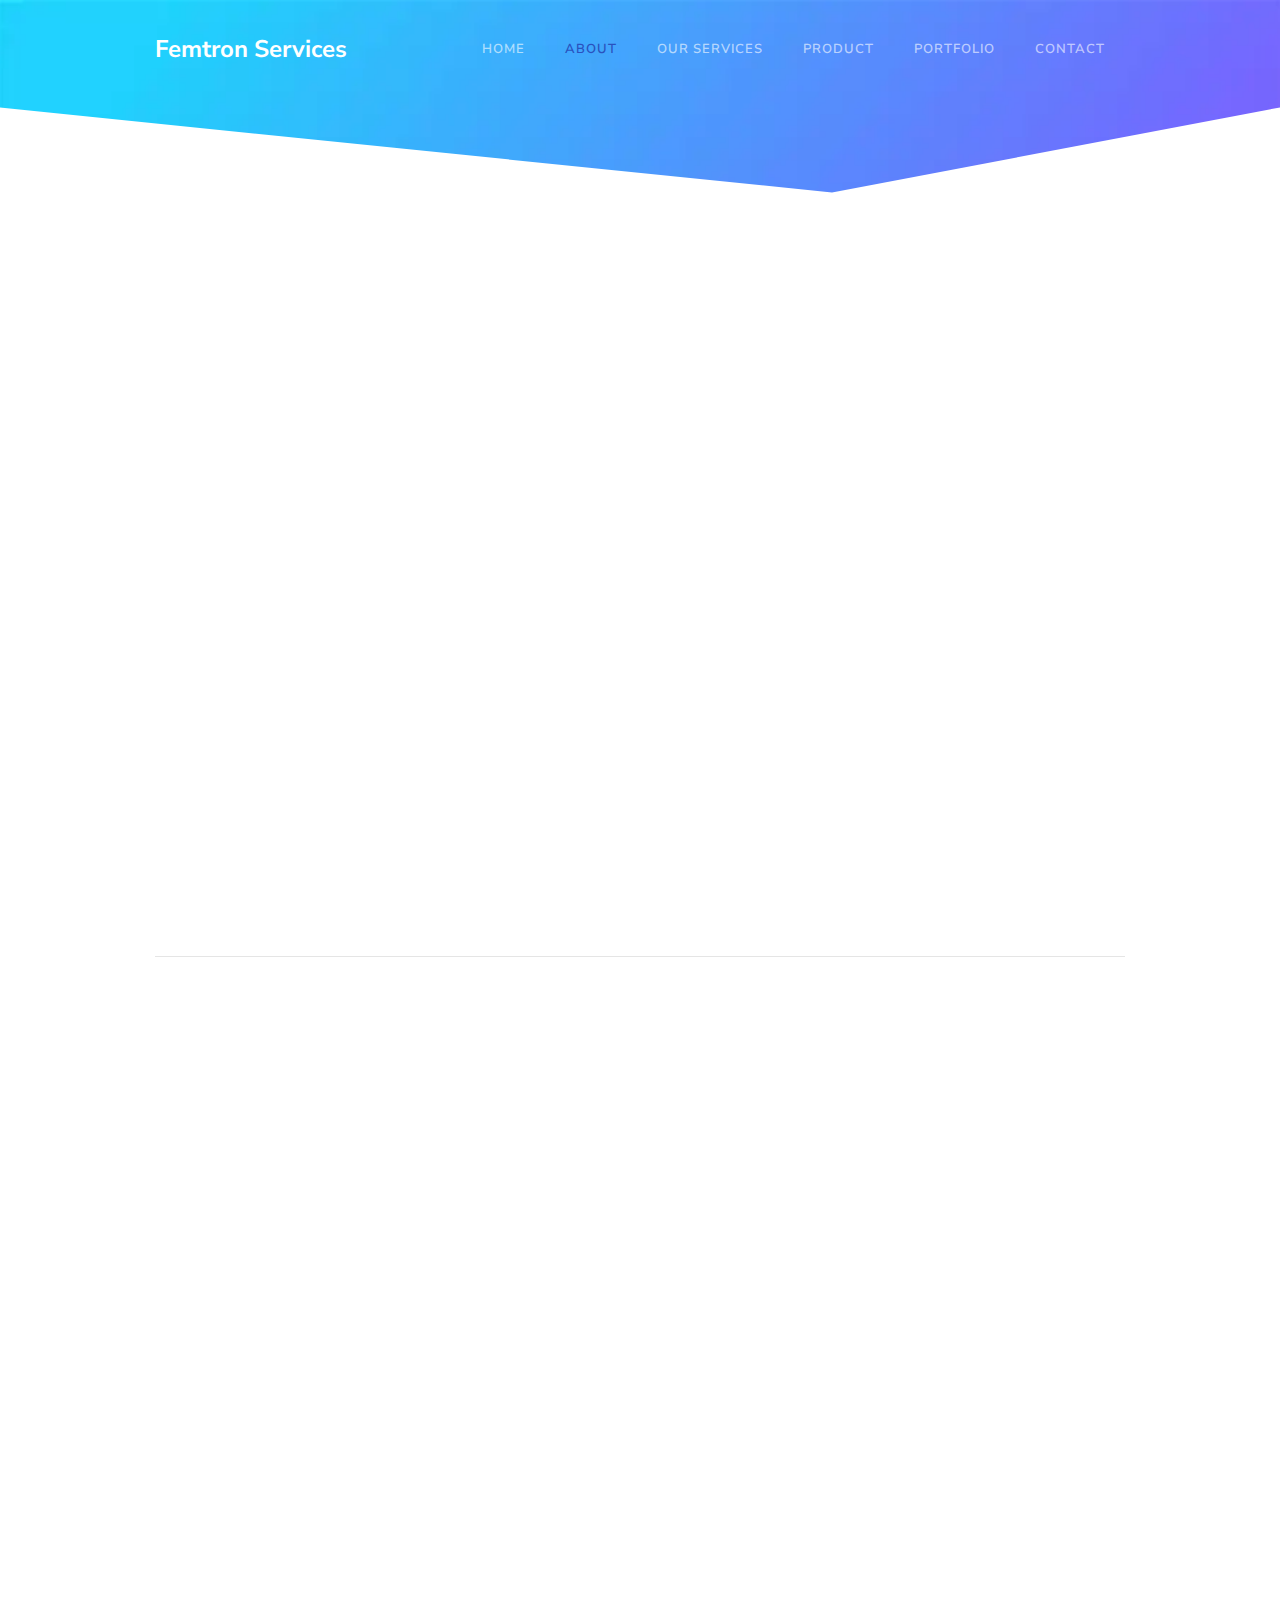
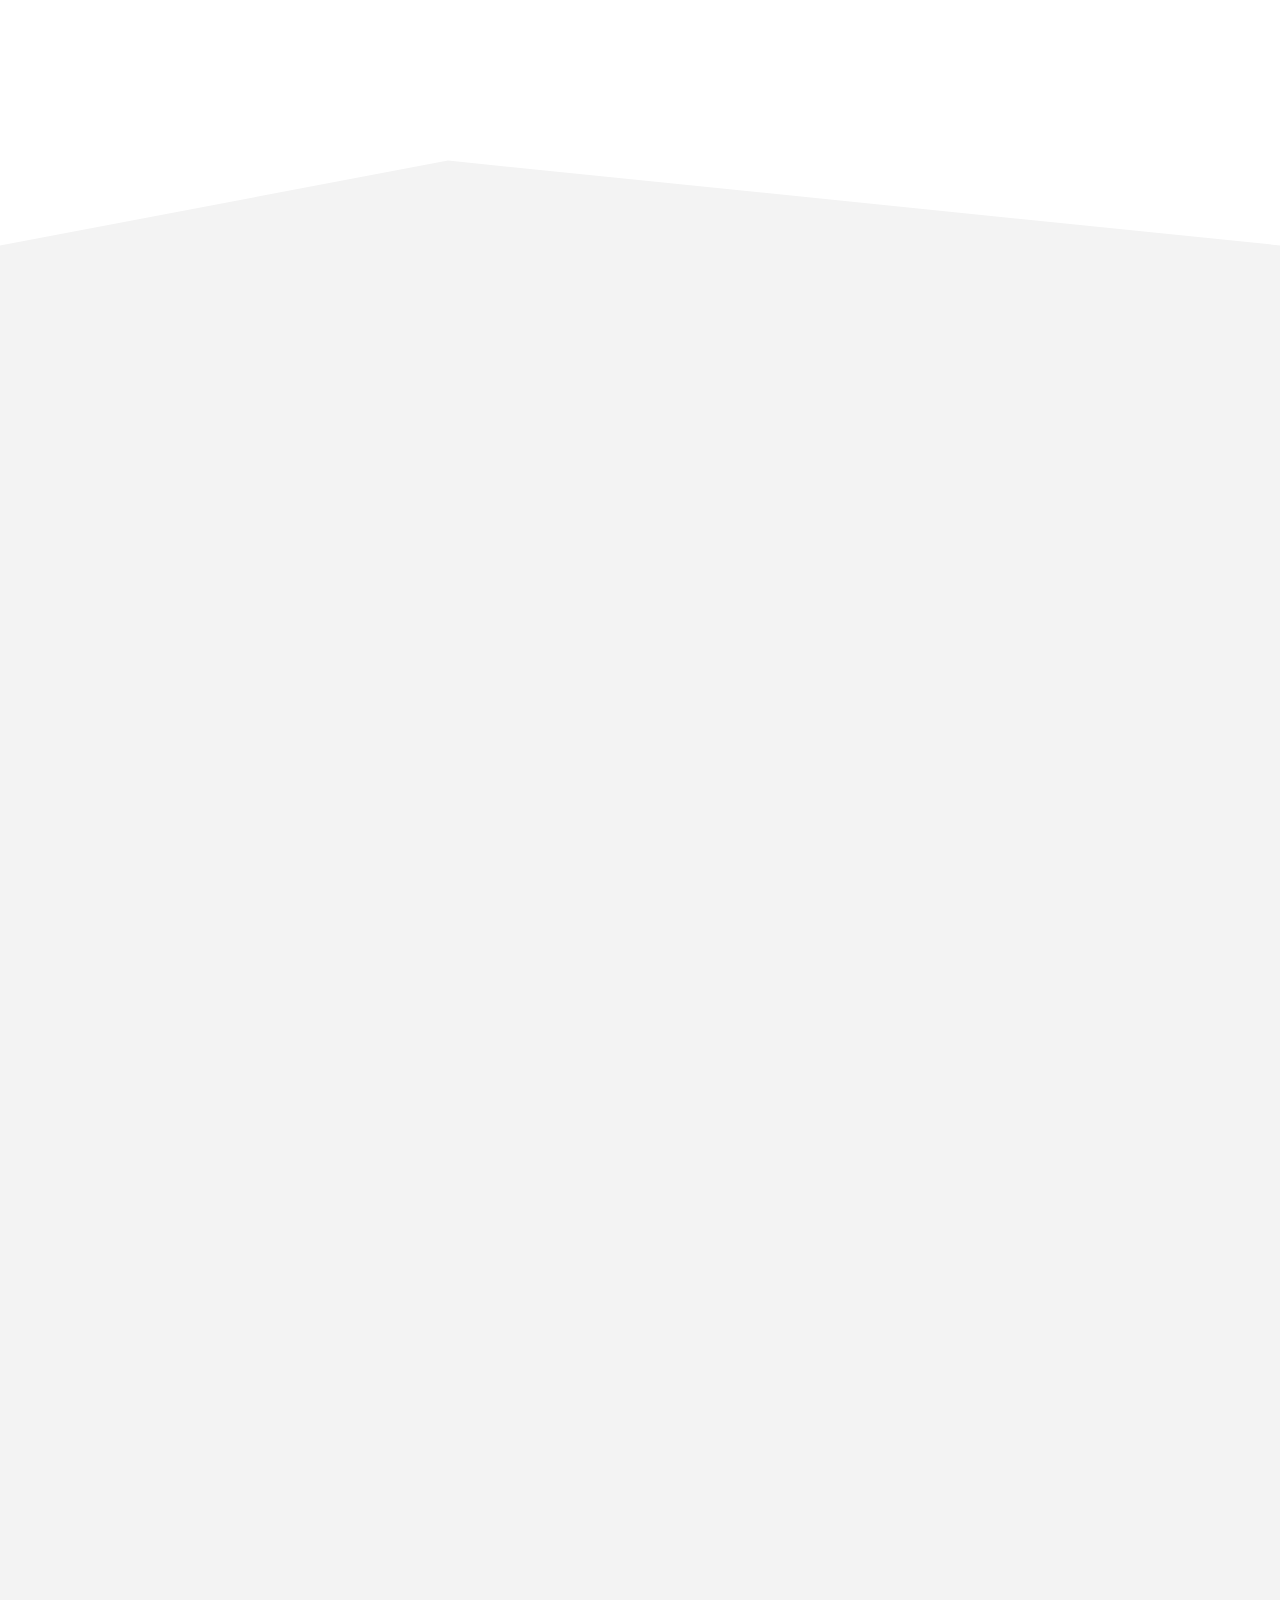
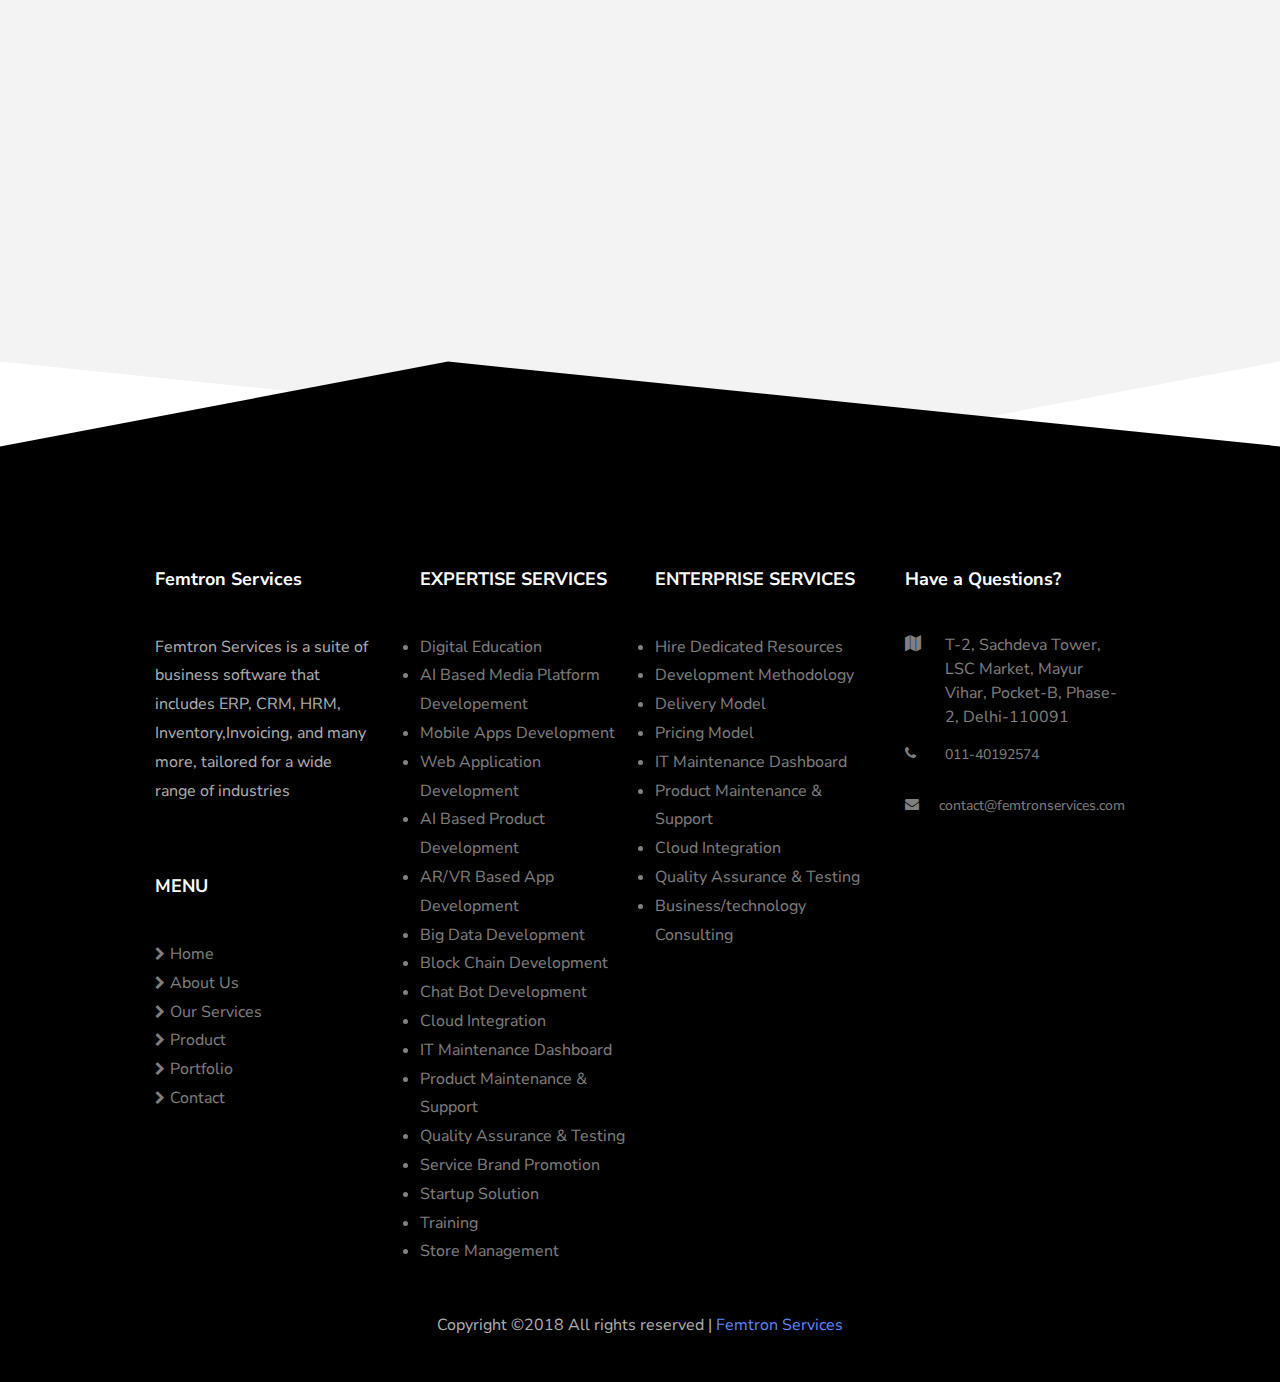
<file: public/about.html>
<!DOCTYPE html>
<html lang="en">
<head>
	<title>About | Femtron Services</title>
	<meta charset="utf-8">
	<script data-ad-client="ca-pub-2759326501420901" async src="https://pagead2.googlesyndication.com/pagead/js/adsbygoogle.js"></script>
	<meta name="viewport" content="width=device-width, initial-scale=1, shrink-to-fit=no">
	
	<meta name="theme-color" content="#5989fa">
	
	<link href="https://fonts.googleapis.com/css?family=Nunito+Sans:200,300,400,600,700,800,900&display=swap" rel="stylesheet">

	<link rel="stylesheet" href="https://stackpath.bootstrapcdn.com/font-awesome/4.7.0/css/font-awesome.min.css">

	<link rel="stylesheet" href="css/animate.css">
	
	<link rel="stylesheet" href="css/owl.carousel.min.css">
	<link rel="stylesheet" href="css/owl.theme.default.min.css">
	<link rel="stylesheet" href="css/magnific-popup.css">
	
	<link rel="stylesheet" href="css/flaticon.css">
	<link rel="stylesheet" href="css/hamburgermenu.css">
	<link rel="stylesheet" href="css/style.css">
	
</head>
<body>
	
	<nav class="navbar navbar-expand-lg navbar-dark ftco_navbar bg-dark ftco-navbar-light" id="ftco-navbar">
		<div class="container">
			<a class="navbar-brand floating" href="index.html">Femtron Services</a>
			<button class="navbar-toggler" type="button" data-toggle="collapse" data-target="#ftco-nav" aria-controls="ftco-nav" aria-expanded="false" aria-label="Toggle navigation">
				<span class="oi oi-menu"></span> Menu
			</button>

			<div class="collapse navbar-collapse" id="ftco-nav">
				<ul class="navbar-nav ml-auto">
					<li class="nav-item"><a href="index.html" class="nav-link">Home</a></li>
					<li class="nav-item active"><a href="about.html" class="nav-link">About</a></li>
					<li class="nav-item"><a href="services.html" class="nav-link">Our Services</a></li>
					<li class="nav-item"><a href="product.html" class="nav-link">Product</a></li>
					<li class="nav-item"><a href="portfolio.html" class="nav-link">Portfolio</a></li>
					<li class="nav-item"><a href="contact.html" class="nav-link">Contact</a></li>
				</ul>
			</div>
		</div>
	</nav>
	<nav class ="mobile">
		<a class="navbar-brand floating" href="index.html">Femtron Services</a>
		<div class="navigation">
			<input type="checkbox" id="navi-toggle" class="navigation__checkbox" />

			<label for="navi-toggle" class="navigation__button">
			
				<span class="navigation__icon">
					<span class="navigation__icon-span">&nbsp;</span>
					<span class="navigation__icon-span">&nbsp;</span>
					<span class="navigation__icon-span">&nbsp;</span>
					<span class="navigation__icon-span">&nbsp;</span>
					<span class="navigation__icon-span">&nbsp;</span>
					<span class="navigation__icon-span">&nbsp;</span>
				</span>
			</label>

			<div class="navigation__background">&nbsp;</div>

			<nav class="navigation__nav">
				<ul class="navigation__list">
					<li class="navigation__item">
						<a href="index.html" class="navigation__link">Home</a>
					</li>
					<li class="navigation__item">
						<a href="about.html" class="navigation__link">About</a>
					</li>
					<li class="navigation__item">
						<a href="services.html" class="navigation__link">Our Services</a>
					</li>
					<li class="navigation__item">
						<a href="product.html" class="navigation__link">Product</a>
					</li>
					<li class="navigation__item">
						<a href="portfolio.html" class="navigation__link">Portfolio</a>
					</li>
					<li class="navigation__item">
						<a href="contact.html" class="navigation__link">Contact</a>
					</li>
				</ul>
			</nav>
		</div>
	</nav>
 <!-- END nav -->

	<section class="hero-wrap hero-wrap-2 degree-right" style="background-image: url('images/bg4.png');" data-stellar-background-ratio="0.5">
		<!-- <div class="overlay"></div>
		<div class="container">
		  <div class="row no-gutters slider-text js-fullheight align-items-center">
			<div class="col-md-9 ftco-animate pb-5 ">
			 <p class="breadcrumbs"><span class="mr-2"><a href="index.html">Home <i class="fa fa-chevron-right"></i></a></span> <span>About Us<i class="fa fa-chevron-right"></i></span></p>
			 <h1 class="mb-3 bread">About Us</h1>
		   </div>
		 </div>
	   </div> -->
	  </section>

	  <section class="ftco-section">
		<div id="particles">
		<div class="container">
			<div class="row justify-content-center no-gutters">
				<div class="col-md-12 heading-section text-center ftco-animate mb-5">
					<h2 class="mb-2">Mission & Core Values</h2>
				</div>
			</div>
			<div class="row">
				<div class="col-md d-flex align-items-stretch ftco-animate">
					<div class="media block-6 w-100 services d-block text-center">
						<img src="images/vision.png" style="display: block;margin-left: auto;margin-right: auto;width: 50%; "/>
						<div class="media-body py-md-4">
							<h2>Our Vision</h2>
						</div>
						<p>We clearly understand that not all consumer experiences are the same. That’s why the Femtron services includes a clear solution designed specifically to address the problems of the customers. We offer a staggered approach to your business drivers and help IT departments match their goals with the overall business vision.</p>				
					</div>      
				</div>
				<div class="col-md d-flex align-items-stretch ftco-animate">
					<div class="media block-6 w-100 services d-block text-center">
						<img src="images/mission1.png" style="display: block;margin-left: auto;margin-right: auto;width: 50%; "/>
						<div class="media-body py-md-4">
							<h2>Our Mission</h2>
						</div>
						<p>To achieve our aim through delivering respected software services in global markets through constant technology innovation, lighting the world by sharing our expertise and adopting an Integral approach to work, thereby creating a congenial and nurturing environment that will allow us to increase our revenue, thereby increasing assets for all of our stakeholders.</p>
					</div>      
				</div>
			</div>
			<br>
			<hr>
			<br>
			<div class="row wrap-about py-5">
				<div class="col-md-8">
					<div class="row">
						<div class="col-md-6 order-md-last ftco-animate d-flex">
							<div class="img w-100" style="background-image: url(images/i7.jpeg);"></div>
						</div>
						<div class="col-md-6 ftco-animate">
							<div class="text text-md-right">
								<h3>Building products with an edge</h3>
								<p>Femtron Services are providing the solutions for Digital education system and embedded system.Dealing within a larger educational institutions of UP GOVERNMENT mechanical or electrical system softwares, often with real-time computing constraints. We control many devices in common use today. </p>
							</div>
						</div>
					</div>
				</div>
				<div class="col-md-4 ftco-animate">
					<div class="text">
						<p>Also doing in Digital Marketing services A combination of web marketing services, like the following, can help your business achieve extraordinary growth:SEO,PPC,Social media advertising With digital marketing, your business can expand into new areas, hire additional team</p>
						<p class="mb-0"><a href="contact.html" class="btn btn-primary py-md-3 py-2 px-2 px-md-4">Contact us</a></p>

					</div>
				</div>
			</div>
		</div>
		<div class="row pt-5 parallax">
			<div class="col-md-12">
				<div class="intro p-md-4 py-md-5 p-2 rounded img" style="background-image: url(images/bg_1.jpg)">
					<div class="col-md-6 ftco-animate">
						<span>Get Started</span>
						<h2>Fill in the brief and get the project estimate</h2>
						<p class="mb-0"><a href="contact.html" class="btn btn-primary py-md-3 py-2 px-2 px-md-4">Start Project</a></p>

					</div>
				</div>
			</div>
		</div>
	</section>


	<section class="ftco-section bg-light" id="work">
		<div class="container">
			<div class="row justify-content-center no-gutters">
				<div class="col-md-12 heading-section text-center ftco-animate mb-5">
					<h2 class="mb-2">Our Works</h2>
					<p>Our work defines us!</p>

				</div>
				<br><br>
			</div>
			<div class="row">
				<div class="col-md d-flex align-items-stretch ftco-animate">
					<div class="media block-6 w-100 services d-block text-center">
						<div class="media-body py-md-4">
							<img src="images/i16.jpeg" style="display: block;margin-left: auto;margin-right: auto;width: 70%; "/>

							<h2>Education Beats</h2>
						</div>
						<p>OFFICIAL PR INFORMATION WEBSITE OF BASIC EDUCATION  , U.P.
							We offered a GIGW and CMS based Bilingual (Hindi & English) Website for Education Department, Uttar Pradesh through which all the information related to activities of the Governor of U.P., orders by the Governor as the Chancellor of all State Universities, announcements by the Governor and virtual tour of various sites of ministry of education is disseminated to citizens online.</p>				
							<p><a href="https://www.educationbeats.com/" target="_blank" class="custom-btn">See live project</a></p>

						</div>      

				</div>
				<div class="col-md d-flex align-items-stretch ftco-animate">
					<div class="media block-6 w-100 services d-block text-center">
						<div class="media-body py-md-4">
							<img src="images/i17.jpeg" style="display: block;margin-left: auto;margin-right: auto;width: 70%; "/>

							<h2>DIGI EDUCATION</h2>
						</div>
						<p>Started with a goal to incorporate technological advancements in day-to-day functioning of Education sector, it has been observed that education is one area where automation is the need. So, to bring innovative transformation in the education sector, we have come up with school management software, DIGI EDUCATION, in this ERP Software both academic as well as non-academic tasks are completed with full accuracy and in stipulated time frame.

							Our company is based on innovation, creativity and knowledge. We are satisfied with what we do and proud to integrate an organization that respects values such as :
							<ul>
							<li>Dedication and passion for excellence.</li> 

							
						<li> Integrity and Honesty.</li>
							
							<li> Creativity and Innovation.</li>
							
								<li> Collaboration and Respect.</li>
							
									<li> Desire to share knowledge, achievements, and experiences.</li>
							
										<li> Dedication and passion for excellence.</li>
									</ul>
							</p>
					</div>      
				</div>
			</div>
			<br>
			<br>
			<div class="row">
				<div class="col-md d-flex align-items-stretch ftco-animate">
					<div class="media block-6 w-100 services d-block text-center">
						<div class="media-body py-md-4">
							<img src="images/i19.jpeg" style="display: block;margin-left: auto;margin-right: auto;width: 70%; "/>

							<h2>Digipower Scheme</h2>
						</div>
						<p>For the successful implementation of the “Tablet and Smartphone Distribution Scheme 2021-22” of Government of Uttar Pradesh, an interactive Web Portal namely ‘DigiPower’ and two Mobile Apps namely ‘DigiShakti Mapper’ & ‘DigiPower Adhyayan’ have been developed by Femtron Pvt Ltd. through which complete process i.e., from students’ data uploading till distribution of devices and post-distribution activities could be executed.
</p>

						</div>      

				</div>
				
			</div>
		
			</div>
		</div>
		<div class="degree-left"></div>
	</section>

	<!-- <section class="ftco-section testimony-section">
		<div class="container">
			<div class="row justify-content-center mb-5">
				<div class="col-md-8 text-center heading-section ftco-animate">
					<h2 class="mb-3">Clients Says About Us?</h2>
				</div>
			</div>
			<div class="row ftco-animate mb-4">
				<div class="col-md-12">
					<div class="carousel-testimony owl-carousel">
						<div class="item">
							<div class="testimony-wrap py-4">
								<div class="text">
									<span class="fa fa-quote-left"></span>
									<p class="mb-4">Far far away, behind the word mountains, far from the countries Vokalia and Consonantia, there live the blind texts.</p>
									<div class="d-flex align-items-center">
										<div class="user-img" style="background-image: url(images/person_1.jpg)"></div>
										<div class="pl-3">
											<p class="name">Roger Scott</p>
											<span class="position">Marketing Manager</span>
										</div>
									</div>
								</div>
							</div>
						</div>
						<div class="item">
							<div class="testimony-wrap py-4">
								<div class="text">
									<span class="fa fa-quote-left"></span>
									<p class="mb-4">Far far away, behind the word mountains, far from the countries Vokalia and Consonantia, there live the blind texts.</p>
									<div class="d-flex align-items-center">
										<div class="user-img" style="background-image: url(images/person_2.jpg)"></div>
										<div class="pl-3">
											<p class="name">Roger Scott</p>
											<span class="position">Marketing Manager</span>
										</div>
									</div>
								</div>
							</div>
						</div>
						<div class="item">
							<div class="testimony-wrap py-4">
								<div class="text">
									<span class="fa fa-quote-left"></span>
									<p class="mb-4">Far far away, behind the word mountains, far from the countries Vokalia and Consonantia, there live the blind texts.</p>
									<div class="d-flex align-items-center">
										<div class="user-img" style="background-image: url(images/person_3.jpg)"></div>
										<div class="pl-3">
											<p class="name">Roger Scott</p>
											<span class="position">Marketing Manager</span>
										</div>
									</div>
								</div>
							</div>
						</div>
						<div class="item">
							<div class="testimony-wrap py-4">
								<div class="text">
									<span class="fa fa-quote-left"></span>
									<p class="mb-4">Far far away, behind the word mountains, far from the countries Vokalia and Consonantia, there live the blind texts.</p>
									<div class="d-flex align-items-center">
										<div class="user-img" style="background-image: url(images/person_1.jpg)"></div>
										<div class="pl-3">
											<p class="name">Roger Scott</p>
											<span class="position">Marketing Manager</span>
										</div>
									</div>
								</div>
							</div>
						</div>
						<div class="item">
							<div class="testimony-wrap py-4">
								<div class="text">
									<span class="fa fa-quote-left"></span>
									<p class="mb-4">Far far away, behind the word mountains, far from the countries Vokalia and Consonantia, there live the blind texts.</p>
									<div class="d-flex align-items-center">
										<div class="user-img" style="background-image: url(images/person_2.jpg)"></div>
										<div class="pl-3">
											<p class="name">Roger Scott</p>
											<span class="position">Marketing Manager</span>
										</div>
									</div>
								</div>
							</div>
						</div>
					</div>
				</div>
			</div>
		</div>
	</section> -->

	<footer class="ftco-footer ftco-section">
		<div class="degree-footer-top"></div>
		<div class="container">
			<div class="row mb-5">
				<div class="col-md">
					<div class="ftco-footer-widget mb-4">
						<h2 class="ftco-heading-2">Femtron Services</h2>
						<p>Femtron Services is a suite of business software that includes ERP, CRM, HRM, Inventory,Invoicing, and many more, tailored for a wide range of industries</p>
						<br><br>
						<h2 class="ftco-heading-2">MENU</h2>
						<ul class="list-unstyled">
							<li><a href="index.html"><span class="fa fa-chevron-right mr-2"></span>Home</a></li>
							<li><a href="about.html"><span class="fa fa-chevron-right mr-2"></span>About Us</a></li>
							<li><a href="services.html"><span class="fa fa-chevron-right mr-2"></span>Our Services</a></li>
							<li><a href="product.html"><span class="fa fa-chevron-right mr-2"></span>Product</a></li>
							<li><a href="portfolio.html"><span class="fa fa-chevron-right mr-2"></span>Portfolio</a></li>
							<li><a href="contact.html"><span class="fa fa-chevron-right mr-2"></span>Contact</a></li>
						</ul>

						

					</div>
				</div>
				<div class="col-md">
					<div class="ftco-footer-widget mb-4 ml-md-4">
						<h2 class="ftco-heading-2">EXPERTISE SERVICES</h2>
						<ul class="list">
							<li><a href="#">Digital Education</a></li>
							<li><a href="#">AI Based Media Platform Developement</a></li>
							<li><a href="#">Mobile Apps Development</a></li>
							<li><a href="#">Web Application Development</a></li>
							<li><a href="#">AI Based Product Development</a></li>
							<li><a href="#">AR/VR Based App Development</a></li>
							<li><a href="#">Big Data Development</a></li>
							<li><a href="#">Block Chain Development</a></li>
							<li><a href="#">Chat Bot Development</a></li>
							<li><a href="#">Cloud Integration</a></li>
							<li><a href="#">IT Maintenance Dashboard</a></li>
							<li><a href="#">Product Maintenance & Support</a></li>
							<li><a href="#">Quality Assurance & Testing</a></li>
							<li><a href="#">Service Brand Promotion</a></li>
							<li><a href="#">Startup Solution</a></li>
							<li><a href="#">Training</a></li>
							<li><a href="#">Store Management</a></li>
						</ul>
					</div>
				</div>
			<div class="col-md">
					<div class="ftco-footer-widget mb-4">
						<h2 class="ftco-heading-2">ENTERPRISE SERVICES</h2>
						<ul class="list">
							<li><a href="#">Hire Dedicated Resources</a></li>
							<li><a href="#">Development Methodology</a></li>
							<li><a href="#">Delivery Model</a></li>
							<li><a href="#">Pricing Model</a></li>
							<li><a href="#">IT Maintenance Dashboard</a></li>
							<li><a href="#">Product Maintenance & Support</a></li>
							<li><a href="#">Cloud Integration</a></li>
							<li><a href="#">Quality Assurance & Testing</a></li>
							<li><a href="#">Business/technology Consulting</a></li>
						</ul>
					</div>
				</div>
				<div class="col-md">
					<div class="ftco-footer-widget mb-4">
						<h2 class="ftco-heading-2">Have a Questions?</h2>
						<div class="block-23 mb-3">
							<ul>
								<li><span class="icon fa fa-map"></span><span class="text">T-2, Sachdeva Tower, LSC Market, Mayur Vihar, Pocket-B, Phase-2, Delhi-110091</span></li>
								<li><a href="#"><span class="icon fa fa-phone"></span><span class="text">011-40192574</span></a></li>
								<li><a href="#"><span class="icon fa fa-envelope pr-4"></span><span class="text">contact@femtronservices.com</span></a></li>
							</ul>
						</div>
					</div>
				</div>
			</div>
			<div class="row">
				<div class="col-md-12 text-center">
					
					<p>
						Copyright &copy;2018 All rights reserved | <a href="">Femtron Services</a>
						</p>
					</div>
				</div>
			</div>
		</footer>
		
		

		<!-- loader -->
		<div id="ftco-loader" class="show fullscreen"><svg class="circular" width="48px" height="48px"><circle class="path-bg" cx="24" cy="24" r="22" fill="none" stroke-width="4" stroke="#eeeeee"/><circle class="path" cx="24" cy="24" r="22" fill="none" stroke-width="4" stroke-miterlimit="10" stroke="#F96D00"/></svg></div>


		<script src="js/jquery.min.js"></script>
		<script src="js/jquery-migrate-3.0.1.min.js"></script>
		<script src="js/popper.min.js"></script>
		<script src="js/bootstrap.min.js"></script>
		<script src="js/jquery.easing.1.3.js"></script>
		<script src="js/jquery.waypoints.min.js"></script>
		<script src="js/jquery.stellar.min.js"></script>
		<script src="js/owl.carousel.min.js"></script>
		<script src="js/jquery.magnific-popup.min.js"></script>
		<script src="js/jquery.animateNumber.min.js"></script>
		<script src="js/scrollax.min.js"></script>
		<script src="js/main.js"></script>
		
	</body>
	
	</html>
</file>
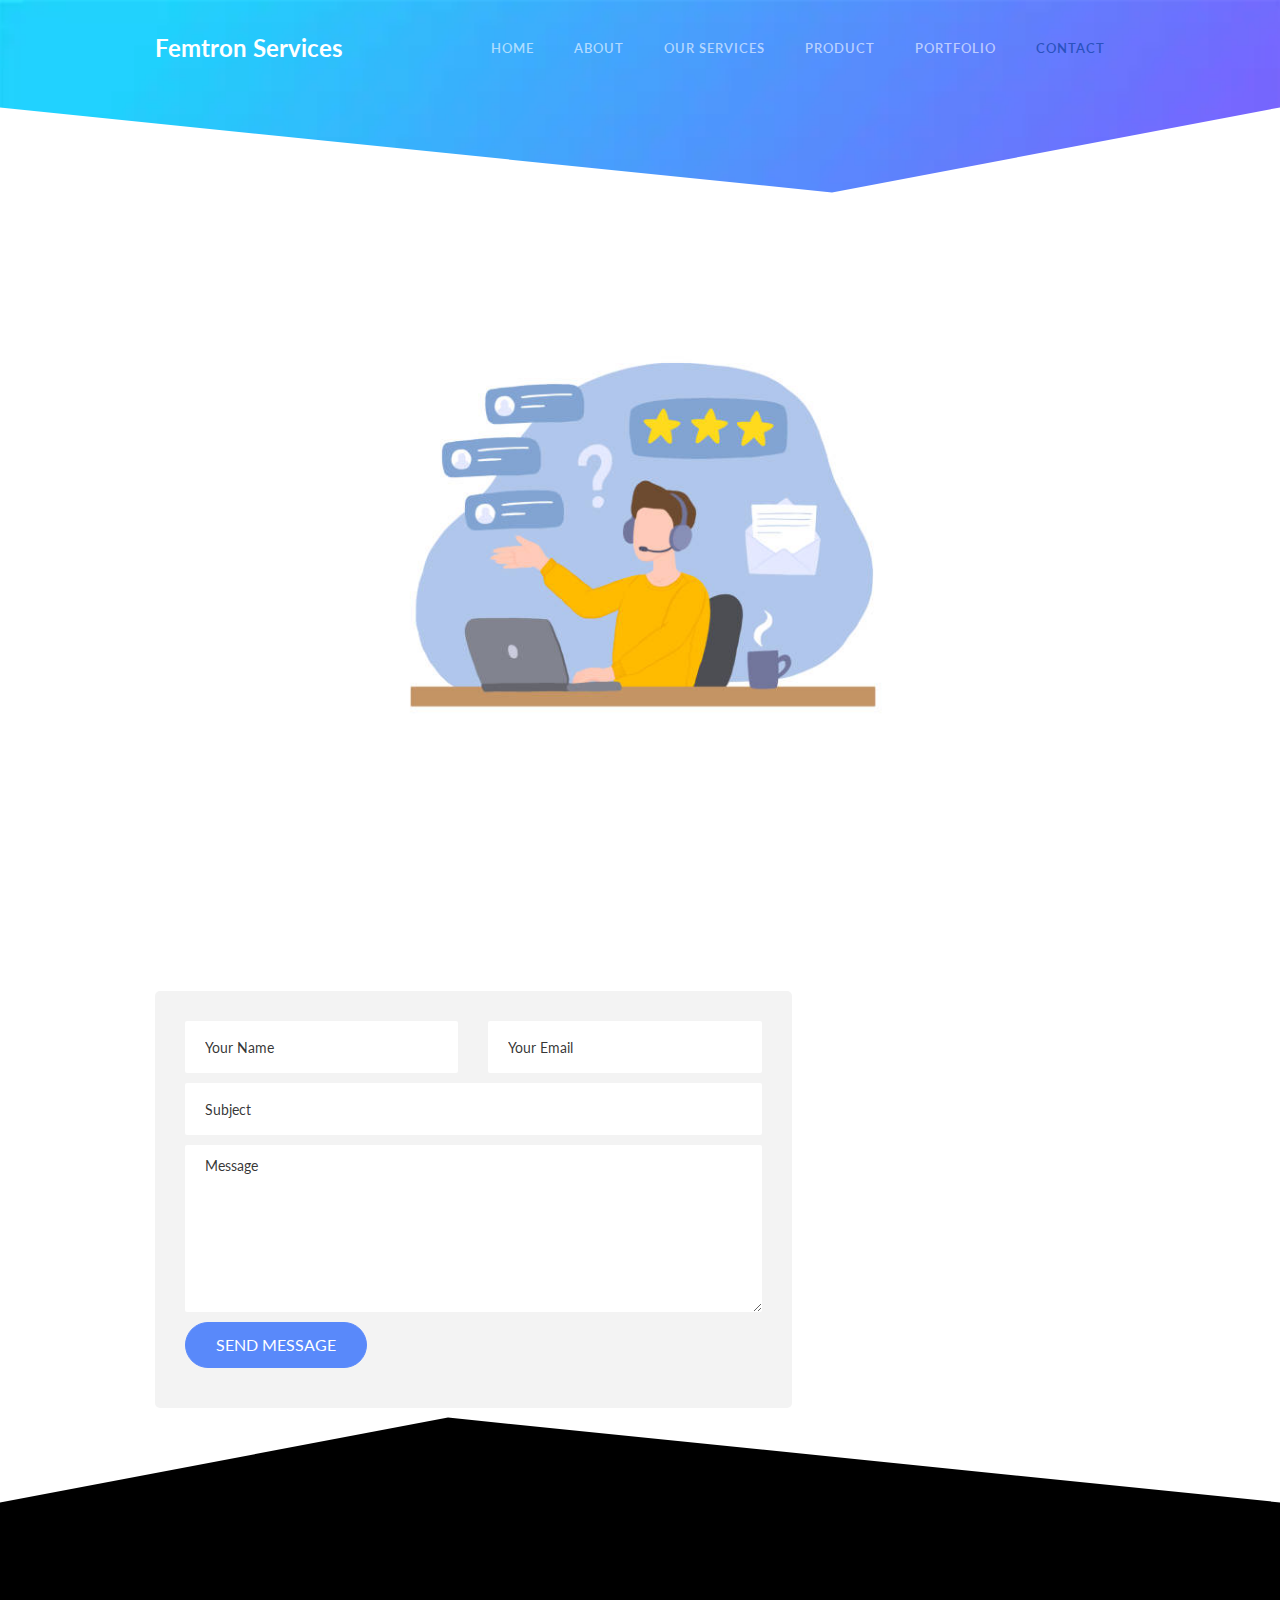
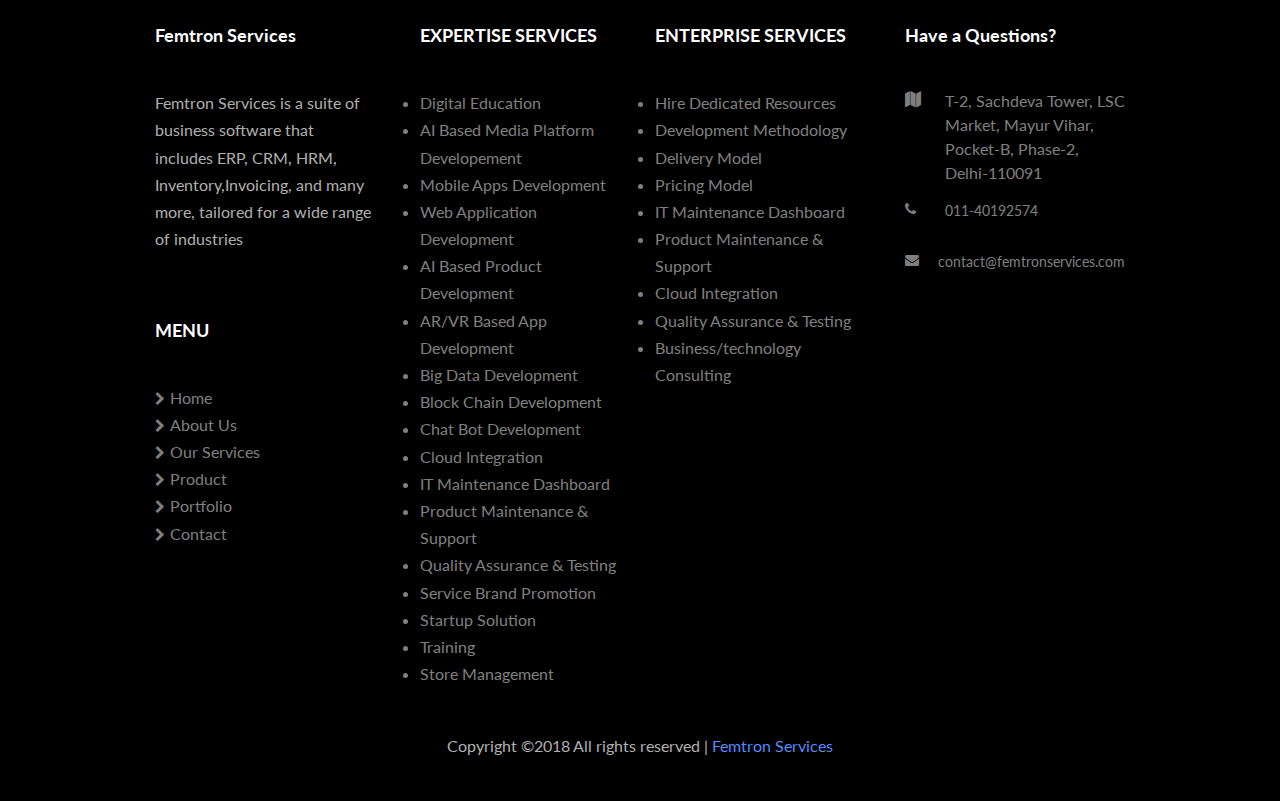
<file: public/contact.html>
<!DOCTYPE html>
<html lang="en">
<head>
  <title>Contact | Femtron Services</title>
  <meta charset="utf-8">
  <script data-ad-client="ca-pub-2759326501420901" async src="https://pagead2.googlesyndication.com/pagead/js/adsbygoogle.js"></script>
  <meta name="viewport" content="width=device-width, initial-scale=1, shrink-to-fit=no">
  <meta property="og:image" content="images/Femtron Servicesbanner.png">
	<meta name="favicon" content="images/Femtron Serviceslogo.png">
	<meta name="twitter:card" content="images/Femtron Servicesbanner.png">
	<meta name="linkedin:card" content="images/Femtron Servicesbanner.png">
  <meta property="og:title" content="Femtron Services">
  <link rel="shortcut icon" href="images/Femtron Serviceslogo.png" type="image/x-icon">
	<meta property="og:type" content="Website">
	<meta property="og:url" content="https://muskan02.github.io/Femtron Services/">
	<link rel="apple-touch-icon" href="images/Femtron Serviceslogo.png">
	<link rel="icon" href="images/Femtron Serviceslogo.png">
	<meta property="og:description"
  content="Team of four members from ABES Engineering College with an aim to develop better solutions for the world.">
  <link rel="manifest" href="/manifest.json">
	<meta name="theme-color" content="#5989fa">
  <link href="https://fonts.googleapis.com/css?family=Nunito+Sans:200,300,400,600,700,800,900&display=swap" rel="stylesheet">

  <link rel="stylesheet" href="https://stackpath.bootstrapcdn.com/font-awesome/4.7.0/css/font-awesome.min.css">

  <link rel="stylesheet" href="css/animate.css">
  
  <link rel="stylesheet" href="css/owl.carousel.min.css">
  <link rel="stylesheet" href="css/owl.theme.default.min.css">
  <link rel="stylesheet" href="css/magnific-popup.css">
  
  <link rel="stylesheet" href="css/flaticon.css">
  <link rel="stylesheet" href="css/style.css">
  <link rel="stylesheet" href="css/hamburgermenu.css">
</head>
<body>
  
	<nav class="navbar navbar-expand-lg navbar-dark ftco_navbar bg-dark ftco-navbar-light" id="ftco-navbar">
		<div class="container">
			<a class="navbar-brand floating" href="index.html">Femtron Services</a>
			<button class="navbar-toggler" type="button" data-toggle="collapse" data-target="#ftco-nav" aria-controls="ftco-nav" aria-expanded="false" aria-label="Toggle navigation">
				<span class="oi oi-menu"></span> Menu
			</button>

			<div class="collapse navbar-collapse" id="ftco-nav">
				<ul class="navbar-nav ml-auto">
					<li class="nav-item"><a href="index.html" class="nav-link">Home</a></li>
					<li class="nav-item"><a href="about.html" class="nav-link">About</a></li>
          <li class="nav-item"><a href="services.html" class="nav-link">Our Services</a></li>
					<li class="nav-item"><a href="product.html" class="nav-link">Product</a></li>
					<li class="nav-item"><a href="portfolio.html" class="nav-link">Portfolio</a></li>
					<li class="nav-item active"><a href="contact.html" class="nav-link">Contact</a></li>
				</ul>
			</div>
		</div>
	</nav>
	<nav class ="mobile">
		<a class="navbar-brand floating" href="index.html">Femtron Services</a>
		<div class="navigation">
			<input type="checkbox" id="navi-toggle" class="navigation__checkbox" />

			<label for="navi-toggle" class="navigation__button">
			
				<span class="navigation__icon">
					<span class="navigation__icon-span">&nbsp;</span>
					<span class="navigation__icon-span">&nbsp;</span>
					<span class="navigation__icon-span">&nbsp;</span>
					<span class="navigation__icon-span">&nbsp;</span>
					<span class="navigation__icon-span">&nbsp;</span>
					<span class="navigation__icon-span">&nbsp;</span>
				</span>
			</label>

			<div class="navigation__background">&nbsp;</div>

			<nav class="navigation__nav">
				<ul class="navigation__list">
					<li class="navigation__item">
						<a href="index.html" class="navigation__link">Home</a>
					</li>
					<li class="navigation__item">
						<a href="about.html" class="navigation__link">About</a>
					</li>
					<li class="navigation__item">
						<a href="services.html" class="navigation__link">Our Services</a>
					</li>
					<li class="navigation__item">
						<a href="product.html" class="navigation__link">Product</a>
					</li>
					<li class="navigation__item">
						<a href="portfolio.html" class="navigation__link">Portfolio</a>
					</li>
					<li class="navigation__item">
						<a href="contact.html" class="navigation__link">Contact</a>
					</li>
				</ul>
			</nav>
		</div>
	</nav>
 <!-- END nav -->

 <section class="hero-wrap hero-wrap-2 degree-right" style="background-image: url('images/bg4.png');" data-stellar-background-ratio="0.5">
  <!-- <div class="overlay"></div>
  <div class="container">
    <div class="row no-gutters slider-text js-fullheight align-items-center">
      <div class="col-md-9 ftco-animate">
       <p class="breadcrumbs"><span class="mr-2"><a href="index.html">Home <i class="fa fa-chevron-right"></i></a></span> <span>Contact <i class="fa fa-chevron-right"></i></span></p>
       <h1 class="mb-3 bread">Contact</h1>
     </div>
   </div>
 </div> -->
</section>

<section class="ftco-section contact-section ftco-no-pb" id="contact-section">

  <div class="container">
    <img src="images/contact.jpeg" style="display: block;margin-left: auto;margin-right: auto;width: 60%; "/>

   <div class="row justify-content-center mb-5 pb-3">
    <div class="col-md-7 heading-section text-center ftco-animate">				<br><br>
      <span class="subheading">Contact us</span>
      <h2 class="mb-4">Have a Project?</h2>
      <p>Fill the details, connect with us and become part of amazing family.</p>
    </div>
  </div>

  <div class="row block-9">
    <div class="col-md-8">
      <div id="sendmessage" class="text-center" style="display:none;color:#333; padding:10px 5px; border:5px solid #5989fa">Your message has been sent. Thank you!</div>
      <div id="errormessage"></div>
      <form action="/contact.html" method="post" class="p-4 p-md-5 contact-form">
       <div class="row">
        <div class="col-md-6">
         <div class="form-group">
          <input type="text" class="form-control" name="name" id="name" placeholder="Your Name" required  >
          <div class="validation"></div>
        </div>
      </div>
      <div class="col-md-6">
        <div class="form-group">
          <input type="email" class="form-control" name="email" id="email" placeholder="Your Email" required>
          <div class="validation"></div>
        </div>
      </div>
      <div class="col-md-12">
        <div class="form-group">
          <input type="text" class="form-control" name="subject" id="subject" placeholder="Subject" required>
          <div class="validation"></div>
        </div>
      </div>
      <div class="col-md-12">
        <div class="form-group">
          <textarea name="" id="message" cols="30" rows="7" name="message" class="form-control" placeholder="Message" required></textarea>
          <div class="validation"></div> 
        </div>
      </div>
      <div class="col-md-12">
        <div class="form-group">
          <input type="submit" value="Send Message" class="btn btn-primary py-3 px-5">
        </div>
      </div>
    </div>
  </form>
  
</div>

<div class="col-md-4 d-flex pl-md-5">
 <div class="row">
   <div class="dbox w-100 d-flex ftco-animate">
    <div class="icon d-flex align-items-center justify-content-center">
     <span class="fa fa-map-marker"></span>
   </div>
   <div class="text">
     <p><span>Address:</span> T-2, Sachdeva Tower, LSC Market, Mayur Vihar, Pocket-B, Phase-2, Delhi-110091</p>
   </div>
 </div>
 <div class="dbox w-100 d-flex ftco-animate">
  <div class="icon d-flex align-items-center justify-content-center">
   <span class="fa fa-phone"></span>
 </div>
 <div class="text">
   <p><span>Phone:</span> <a href="">011-40192574</a></p>
 </div>
</div>
<div class="dbox w-100 d-flex ftco-animate">
  <div class="icon d-flex align-items-center justify-content-center">
   <span class="fa fa-paper-plane"></span>
 </div>
 <div class="text">
   <p><span>Email:</span> <a href="">contact@femtronservices.com</a></p>
 </div>
</div>
<div class="dbox w-100 d-flex ftco-animate">
  <div class="icon d-flex align-items-center justify-content-center">
   <span class="fa fa-globe"></span>
 </div>
 <div class="text">
   <p><span>Website</span> <a href="https://femtronservices.com" target="_blank">femtronservices.com</a></p>
 </div>
</div>
</div>
</div>
<br><br>
<div class="col-md-12">
 <!-- <div id="map" class="map">
  <iframe src="https://www.google.com/maps/embed?pb=!1m18!1m12!1m3!1d3502.371727856818!2d77.29950131555668!3d28.618619091460193!2m3!1f0!2f0!3f0!3m2!1i1024!2i768!4f13.1!3m3!1m2!1s0x390ce4ba6871309d%3A0xf37a05cb8b3d0d8b!2sKnowbility%20Media!5e0!3m2!1sen!2sus!4v1648030172902!5m2!1sen!2sus" style="width:100%;height:100%;margin:0px" frameborder="0" style="border:0;" allowfullscreen="" aria-hidden="false" tabindex="0"></iframe> </div>
</div> -->
</div>
</div>
</section>	

<footer class="ftco-footer ftco-section">
  <div class="degree-footer-top"></div>
  <div class="container">
    <div class="row mb-5">
      <div class="col-md">
        <div class="ftco-footer-widget mb-4">
          <h2 class="ftco-heading-2">Femtron Services</h2>
          <p>Femtron Services is a suite of business software that includes ERP, CRM, HRM, Inventory,Invoicing, and many more, tailored for a wide range of industries</p>
          <br><br>
          <h2 class="ftco-heading-2">MENU</h2>
          <ul class="list-unstyled">
            <li><a href="index.html"><span class="fa fa-chevron-right mr-2"></span>Home</a></li>
            <li><a href="about.html"><span class="fa fa-chevron-right mr-2"></span>About Us</a></li>
            <li><a href="services.html"><span class="fa fa-chevron-right mr-2"></span>Our Services</a></li>
            <li><a href="product.html"><span class="fa fa-chevron-right mr-2"></span>Product</a></li>
            <li><a href="portfolio.html"><span class="fa fa-chevron-right mr-2"></span>Portfolio</a></li>
            <li><a href="contact.html"><span class="fa fa-chevron-right mr-2"></span>Contact</a></li>
          </ul>


        </div>
      </div>
      <div class="col-md">
        <div class="ftco-footer-widget mb-4 ml-md-4">
          <h2 class="ftco-heading-2">EXPERTISE SERVICES</h2>
          <ul class="list">
            <li><a href="#">Digital Education</a></li>
            <li><a href="#">AI Based Media Platform Developement</a></li>
            <li><a href="#">Mobile Apps Development</a></li>
							<li><a href="#">Web Application Development</a></li>
            <li><a href="#">AI Based Product Development</a></li>
            <li><a href="#">AR/VR Based App Development</a></li>
            <li><a href="#">Big Data Development</a></li>
            <li><a href="#">Block Chain Development</a></li>
            <li><a href="#">Chat Bot Development</a></li>
            <li><a href="#">Cloud Integration</a></li>
            <li><a href="#">IT Maintenance Dashboard</a></li>
            <li><a href="#">Product Maintenance & Support</a></li>
            <li><a href="#">Quality Assurance & Testing</a></li>
            <li><a href="#">Service Brand Promotion</a></li>
            <li><a href="#">Startup Solution</a></li>
            <li><a href="#">Training</a></li>
            <li><a href="#">Store Management</a></li>
          </ul>
        </div>
      </div>
    <div class="col-md">
        <div class="ftco-footer-widget mb-4">
          <h2 class="ftco-heading-2">ENTERPRISE SERVICES</h2>
          <ul class="list">
            <li><a href="#">Hire Dedicated Resources</a></li>
            <li><a href="#">Development Methodology</a></li>
            <li><a href="#">Delivery Model</a></li>
            <li><a href="#">Pricing Model</a></li>
            <li><a href="#">IT Maintenance Dashboard</a></li>
            <li><a href="#">Product Maintenance & Support</a></li>
            <li><a href="#">Cloud Integration</a></li>
            <li><a href="#">Quality Assurance & Testing</a></li>
            <li><a href="#">Business/technology Consulting</a></li>
          </ul>
        </div>
      </div>
      <div class="col-md">
        <div class="ftco-footer-widget mb-4">
          <h2 class="ftco-heading-2">Have a Questions?</h2>
          <div class="block-23 mb-3">
            <ul>
              <li><span class="icon fa fa-map"></span><span class="text">T-2, Sachdeva Tower, LSC Market, Mayur Vihar, Pocket-B, Phase-2, Delhi-110091</span></li>
              <li><a href="#"><span class="icon fa fa-phone"></span><span class="text">011-40192574</span></a></li>
              <li><a href="#"><span class="icon fa fa-envelope pr-4"></span><span class="text">contact@femtronservices.com</span></a></li>
            </ul>
          </div>
        </div>
      </div>
    </div>
    <div class="row">
      <div class="col-md-12 text-center">
        
        <p>
          Copyright &copy;2018 All rights reserved | <a href="">Femtron Services</a>
          </p>
        </div>
      </div>
    </div>
  </footer>


<!-- loader -->
<div id="ftco-loader" class="show fullscreen"><svg class="circular" width="48px" height="48px"><circle class="path-bg" cx="24" cy="24" r="22" fill="none" stroke-width="4" stroke="#eeeeee"/><circle class="path" cx="24" cy="24" r="22" fill="none" stroke-width="4" stroke-miterlimit="10" stroke="#F96D00"/></svg></div>


<script src="js/jquery.min.js"></script>
<script src="js/jquery-migrate-3.0.1.min.js"></script>
<script src="js/popper.min.js"></script>
<script src="js/bootstrap.min.js"></script>
<script src="js/jquery.easing.1.3.js"></script>
<script src="js/jquery.waypoints.min.js"></script>
<script src="js/jquery.stellar.min.js"></script>
<script src="js/owl.carousel.min.js"></script>
<script src="js/jquery.magnific-popup.min.js"></script>
<script src="js/jquery.animateNumber.min.js"></script>
<script src="js/scrollax.min.js"></script>
<script src="js/contactform.js"></script>
<script src="js/main.js"></script>

</body>

</html>
</file>
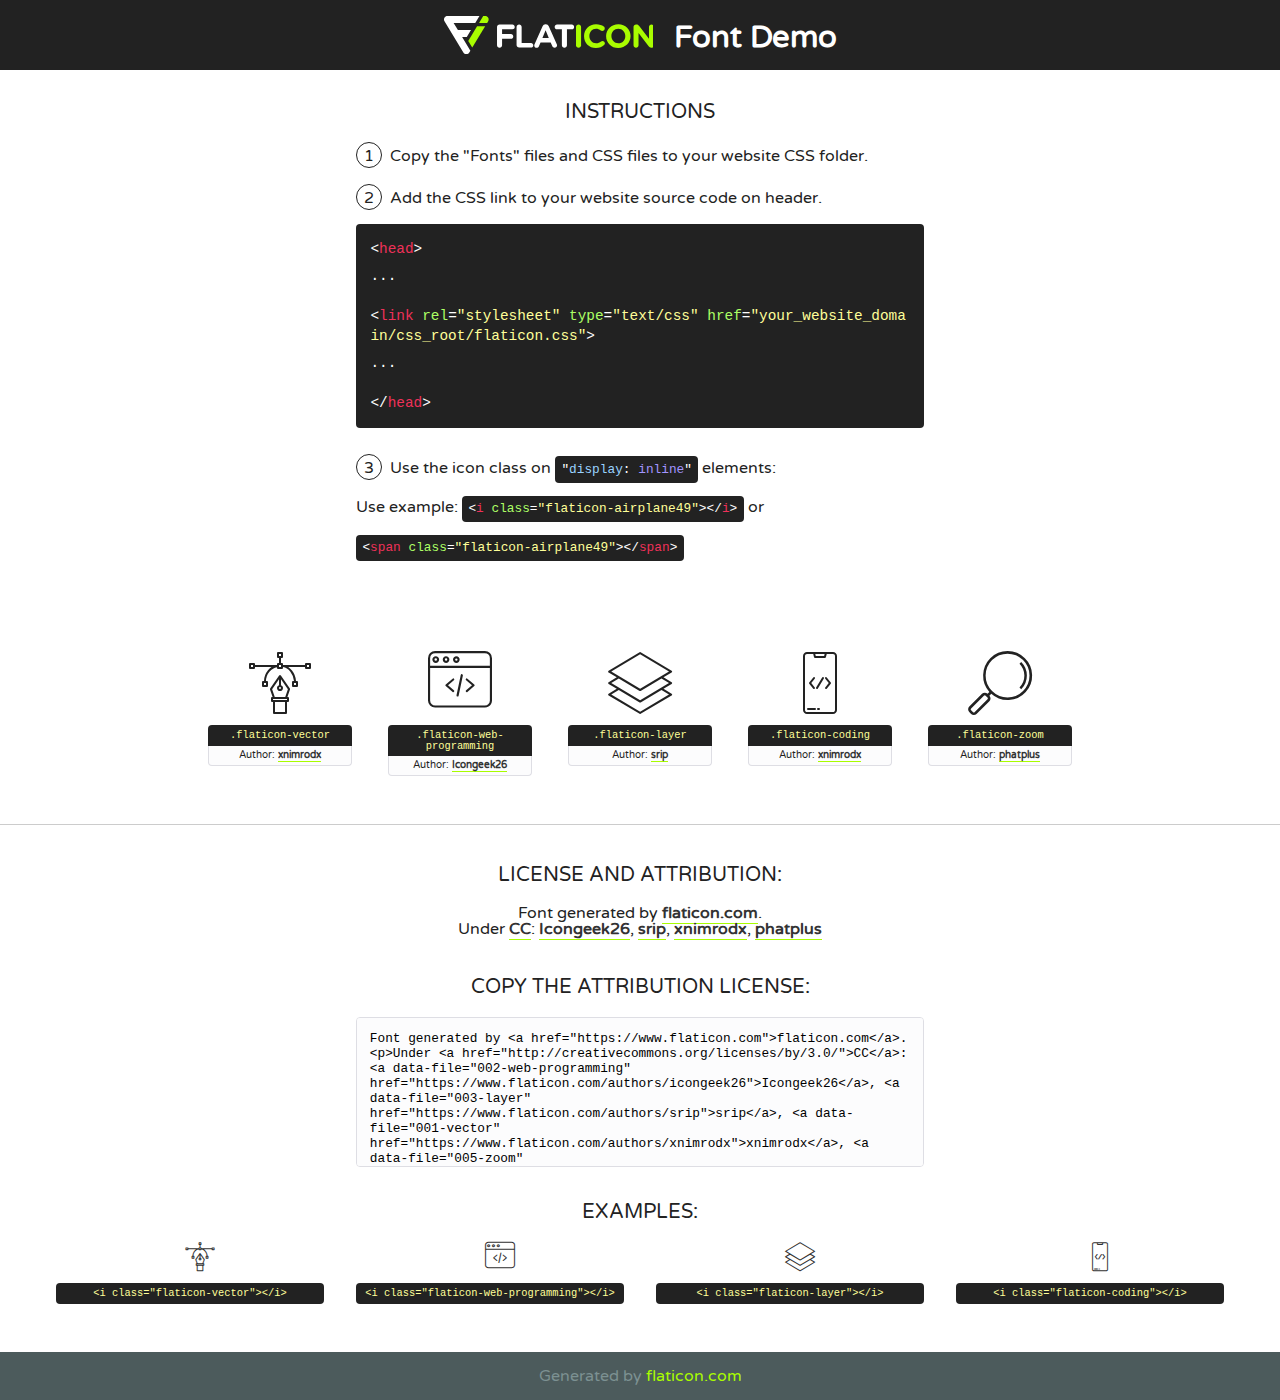
<file: public/fonts/flaticon/font/flaticon.html>
<!DOCTYPE html>
<!--
  Flaticon icon font: Flaticon
  Creation date: 21/07/2020 15:30
-->
<html>
<!DOCTYPE html>
<html>

<head>
    <title>Flaticon WebFont</title>
    <link href="http://fonts.googleapis.com/css?family=Varela+Round" rel="stylesheet" type="text/css" />
    <link rel="stylesheet" type="text/css" href="flaticon.css">
    <meta charset="UTF-8">
    <style>
    html, body, div, span, applet, object, iframe,
    h1, h2, h3, h4, h5, h6, p, blockquote, pre,
    a, abbr, acronym, address, big, cite, code,
    del, dfn, em, img, ins, kbd, q, s, samp,
    small, strike, strong, sub, sup, tt, var,
    b, u, i, center,
    dl, dt, dd, ol, ul, li,
    fieldset, form, label, legend,
    table, caption, tbody, tfoot, thead, tr, th, td,
    article, aside, canvas, details, embed, 
    figure, figcaption, footer, header, hgroup, 
    menu, nav, output, ruby, section, summary,
    time, mark, audio, video {
        margin: 0;
        padding: 0;
        border: 0;
        font-size: 100%;
        font: inherit;
        vertical-align: baseline;
    }
    /* HTML5 display-role reset for older browsers */
    article, aside, details, figcaption, figure, 
    footer, header, hgroup, menu, nav, section {
        display: block;
    }
    body {
        line-height: 1;
    }
    ol, ul {
        list-style: none;
    }
    blockquote, q {
        quotes: none;
    }
    blockquote:before, blockquote:after,
    q:before, q:after {
        content: '';
        content: none;
    }
    table {
        border-collapse: collapse;
        border-spacing: 0;
    }
    body {
        font-family: 'Varela Round', Helvetica, Arial, sans-serif;
        font-size: 16px;
        color: #222;
    }
    a {
        color: #333;
        border-bottom: 1px solid #a9fd00;
        font-weight: bold;
        text-decoration: none;
    }
    * {
        -moz-box-sizing: border-box;
        -webkit-box-sizing: border-box;
        box-sizing: border-box;
        margin: 0;
        padding: 0;
    }
    [class^="flaticon-"]:before, [class*=" flaticon-"]:before, [class^="flaticon-"]:after, [class*=" flaticon-"]:after {
        font-family: Flaticon;
        font-size: 30px;
        font-style: normal;
        margin-left: 20px;
        color: #333;
    }
    .wrapper {
        max-width: 600px;
        margin: auto;
        padding: 0 1em;
    }
    .title {
        font-size: 1.25em;
        text-align: center;
        margin-bottom: 1em;
        text-transform: uppercase;
    }
    header {
        text-align: center;
        background-color: #222;
        color: #fff;
        padding: 1em;
    }
    header .logo {
        width: 210px;
        height: 38px;
        display: inline-block;
        vertical-align: middle;
        margin-right: 1em;
        border: none;
    }
    header strong {
        font-size: 1.95em;
        font-weight: bold;
        vertical-align: middle;
        margin-top: 5px;
        display: inline-block;
    }
    .demo {
        margin: 2em auto;
        line-height: 1.25em;
    }
    .demo ul li {
        margin-bottom: 1em;
    }
    .demo ul li .num {
        color: #222;
        border-radius: 20px;
        display: inline-block;
        width: 26px;
        padding: 3px;
        height: 26px;
        text-align: center;
        margin-right: 0.5em;
        border: 1px solid #222;
    }
    .demo ul li code {
        background-color: #222;
        border-radius: 4px;
        padding: 0.25em 0.5em;
        display: inline-block;
        color: #fff;
        font-family: Consolas,Monaco,Lucida Console,Liberation Mono,DejaVu Sans Mono,Bitstream Vera Sans Mono,Courier New, monospace;
        font-weight: lighter;
        margin-top: 1em;
        font-size: 0.8em;
        word-break: break-all;
    }
    .demo ul li code.big {
        padding: 1em;
        font-size: 0.9em;
    }
    .demo ul li code .red {
        color: #EF3159;
    }
    .demo ul li code .green {
        color: #ACFF65;
    }
    .demo ul li code .yellow {
        color: #FFFF99;
    }
    .demo ul li code .blue {
        color: #99D3FF;
    }
    .demo ul li code .purple {
        color: #A295FF;
    }
    .demo ul li code .dots {
        margin-top: 0.5em;
        display: block;
    }
    #glyphs {
        border-bottom: 1px solid #ccc;
        padding: 2em 0;
        text-align: center;
    }
    .glyph {
        display: inline-block;
        width: 9em;
        margin: 1em;
        text-align: center;
        vertical-align: top;
        background: #FFF;
    }
    .glyph .glyph-icon {
        padding: 10px;
        display: block;
        font-family:"Flaticon";
        font-size: 64px;
        line-height: 1;
    }
    .glyph .glyph-icon:before {
        font-size: 64px;
        color: #222;
        margin-left: 0;
    }
    .class-name {
        font-size: 0.65em;
        background-color: #222;
        color: #fff;
        border-radius: 4px 4px 0 0;
        padding: 0.5em;
        color: #FFFF99;
        font-family: Consolas,Monaco,Lucida Console,Liberation Mono,DejaVu Sans Mono,Bitstream Vera Sans Mono,Courier New, monospace;
    }
    .author-name {
        font-size: 0.6em;
        background-color: #fcfcfd;
        border: 1px solid #DEDEE4;
        border-top: 0;
        border-radius: 0 0 4px 4px;
        padding: 0.5em;
    }
    .class-name:last-child {
        font-size: 10px;
        color:#888;
    }
    .class-name:last-child a {
        font-size: 10px;
        color:#555;
    }
    .class-name:last-child a:hover {
        color:#a9fd00;
    }
    .glyph > input {
        display: block;
        width: 100px;
        margin: 5px auto;
        text-align: center;
        font-size: 12px;
        cursor: text;
    }
    .glyph > input.icon-input {
        font-family:"Flaticon";
        font-size: 16px;
        margin-bottom: 10px;
    }
    .attribution .title {
        margin-top: 2em;
    }
    .attribution textarea {
        background-color: #fcfcfd;
        padding: 1em;
        border: none;
        box-shadow: none;
        border: 1px solid #DEDEE4;
        border-radius: 4px;
        resize: none;
        width: 100%;
        height: 150px;
        font-size: 0.8em;
        font-family: Consolas,Monaco,Lucida Console,Liberation Mono,DejaVu Sans Mono,Bitstream Vera Sans Mono,Courier New, monospace;
        -webkit-appearance: none;
    }
    .iconsuse {
        margin: 2em auto;
        text-align: center;
        max-width: 1200px;
    }
    .iconsuse:after {
        content: '';
        display: table;
        clear: both;
    }
    .iconsuse .image {
        float: left;
        width: 25%;
        padding: 0 1em;
    }
    .iconsuse .image p {
        margin-bottom: 1em;
    }
    .iconsuse .image span {
        display: block;
        font-size: 0.65em;
        background-color: #222;
        color: #fff;
        border-radius: 4px;
        padding: 0.5em;
        color: #FFFF99;
        margin-top: 1em;
        font-family: Consolas,Monaco,Lucida Console,Liberation Mono,DejaVu Sans Mono,Bitstream Vera Sans Mono,Courier New, monospace;
    }
    #footer {
        text-align: center;
        background-color: #4C5B5C;
        color: #7c9192;
        padding: 1em;
    }
    #footer a {
        border: none;
        color: #a9fd00;
        font-weight: normal;
    }
    @media (max-width: 960px) {
        .iconsuse .image {
            width: 50%;
        }
    }
    @media (max-width: 560px) {
        .iconsuse .image {
            width: 100%;
        }
    }
    </style>
</head>

<body class="characters-off">

    <header>
        <a href="https://www.flaticon.com" target="_blank" class="logo">
            <svg version="1.1" xmlns="http://www.w3.org/2000/svg" xmlns:xlink="http://www.w3.org/1999/xlink" xmlns:a="http://ns.adobe.com/AdobeSVGViewerExtensions/3.0/" viewBox="0 0 560.875 102.036" enable-background="new 0 0 560.875 102.036" xml:space="preserve">
                <defs>
                </defs>
                <g>
                    <g class="letters">
                        <path fill="#ffffff" d="M141.596,29.675c0-3.777,2.985-6.767,6.764-6.767h34.438c3.426,0,6.15,2.728,6.15,6.15
                        c0,3.43-2.724,6.149-6.15,6.149h-27.674v13.091h23.719c3.429,0,6.151,2.724,6.151,6.15c0,3.43-2.723,6.149-6.151,6.149h-23.719
                        v17.574c0,3.773-2.986,6.761-6.764,6.761c-3.779,0-6.764-2.989-6.764-6.761V29.675z"></path>
                        <path fill="#ffffff" d="M193.844,29.149c0-3.781,2.985-6.767,6.764-6.767c3.776,0,6.763,2.985,6.763,6.767v42.957h25.039
                        c3.426,0,6.149,2.726,6.149,6.153c0,3.425-2.723,6.15-6.149,6.15h-31.802c-3.779,0-6.764-2.986-6.764-6.768V29.149z"></path>
                        <path fill="#ffffff" d="M241.891,75.71l21.438-48.407c1.492-3.341,4.215-5.357,7.906-5.357h0.792
                        c3.686,0,6.323,2.017,7.815,5.357l21.439,48.407c0.436,0.967,0.701,1.845,0.701,2.723c0,3.602-2.809,6.501-6.414,6.501
                        c-3.161,0-5.269-1.845-6.499-4.655l-4.132-9.661h-27.059l-4.301,10.102c-1.144,2.631-3.426,4.214-6.237,4.214
                        c-3.517,0-6.24-2.81-6.24-6.325C241.1,77.64,241.451,76.677,241.891,75.71z M279.932,58.666l-8.521-20.297l-8.526,20.297H279.932
                        z"></path>
                        <path fill="#ffffff" d="M314.864,35.387H301.86c-3.429,0-6.239-2.813-6.239-6.238c0-3.429,2.811-6.24,6.239-6.24h39.533
                        c3.426,0,6.237,2.811,6.237,6.24c0,3.425-2.811,6.238-6.237,6.238h-13.001v42.785c0,3.773-2.99,6.761-6.764,6.761
                        c-3.779,0-6.764-2.989-6.764-6.761V35.387z"></path>
                        <path fill="#A9FD00" d="M352.615,29.149c0-3.781,2.985-6.767,6.767-6.767c3.774,0,6.761,2.985,6.761,6.767v49.024
                        c0,3.773-2.987,6.761-6.761,6.761c-3.781,0-6.767-2.989-6.767-6.761V29.149z"></path>
                        <path fill="#A9FD00" d="M374.132,53.836v-0.179c0-17.481,13.178-31.801,32.065-31.801c9.22,0,15.459,2.458,20.557,6.238
                        c1.402,1.054,2.637,2.985,2.637,5.357c0,3.692-2.985,6.59-6.681,6.59c-1.845,0-3.071-0.702-4.044-1.319
                        c-3.776-2.813-7.729-4.393-12.562-4.393c-10.364,0-17.831,8.611-17.831,19.154v0.173c0,10.542,7.291,19.329,17.831,19.329
                        c5.715,0,9.492-1.756,13.359-4.834c1.049-0.874,2.458-1.491,4.039-1.491c3.429,0,6.325,2.813,6.325,6.236
                        c0,2.106-1.056,3.78-2.282,4.834c-5.539,4.834-12.036,7.733-21.878,7.733C387.572,85.464,374.132,71.493,374.132,53.836z"></path>
                        <path fill="#A9FD00" d="M433.009,53.836v-0.179c0-17.481,13.79-31.801,32.766-31.801c18.981,0,32.592,14.143,32.592,31.628v0.173
                        c0,17.483-13.785,31.807-32.769,31.807C446.625,85.464,433.009,71.32,433.009,53.836z M484.224,53.836v-0.179
                        c0-10.539-7.725-19.326-18.626-19.326c-10.893,0-18.449,8.611-18.449,19.154v0.173c0,10.542,7.73,19.329,18.626,19.329
                        C476.676,72.986,484.224,64.378,484.224,53.836z"></path>
                        <path fill="#A9FD00" d="M506.233,29.321c0-3.774,2.99-6.763,6.767-6.763h1.401c3.252,0,5.183,1.583,7.029,3.953l26.093,34.265
                        V29.059c0-3.692,2.99-6.677,6.681-6.677c3.683,0,6.671,2.985,6.671,6.677v48.934c0,3.78-2.987,6.765-6.764,6.765h-0.436
                        c-3.257,0-5.188-1.581-7.034-3.953l-27.056-35.492v32.944c0,3.687-2.985,6.676-6.678,6.676c-3.683,0-6.673-2.989-6.673-6.676
                        V29.321z"></path>
                    </g>
                    <g class="insignia">
                        <path fill="#ffffff" d="M48.372,56.137h12.517l11.156-18.537H37.186L25.688,18.539h57.825L94.668,0H9.271
                        C5.925,0,2.842,1.801,1.198,4.716c-1.644,2.907-1.593,6.482,0.134,9.343l50.38,83.501c1.678,2.781,4.689,4.476,7.938,4.476
                        c3.246,0,6.257-1.695,7.935-4.476l2.898-4.804L48.372,56.137z"></path>
                        <g class="i">
                            <path fill="#A9FD00" d="M93.575,18.539h0.031v0.004l21.652,0.004l2.705-4.488c1.727-2.861,1.778-6.436,0.133-9.343
                            C116.454,1.801,113.371,0,110.026,0h-5.294L93.575,18.539z"></path>
                            <polygon fill="#A9FD00" points="88.291,27.356 64.725,66.486 75.519,84.404 109.942,27.356"></polygon>
                        </g>
                    </g>
                </g>
            </svg>
        </a>
        <strong>Font Demo</strong>
    </header>


    <section class="demo wrapper">

        <p class="title">Instructions</p>

        <ul>
            <li>
                <span class="num">1</span>Copy the "Fonts" files and CSS files to your website CSS folder.
            </li>
            <li>
                <span class="num">2</span>Add the CSS link to your website source code on header.
                <code class="big">
                    &lt;<span class="red">head</span>&gt;
                    <br/><span class="dots">...</span>
                    <br/>&lt;<span class="red">link</span> <span class="green">rel</span>=<span class="yellow">"stylesheet"</span> <span class="green">type</span>=<span class="yellow">"text/css"</span> <span class="green">href</span>=<span class="yellow">"your_website_domain/css_root/flaticon.css"</span>&gt;
                    <br/><span class="dots">...</span>
                    <br/>&lt;/<span class="red">head</span>&gt;
                </code>
            </li>

            <li>
                <p>
                    <span class="num">3</span>Use the icon class on <code>"<span class="blue">display</span>:<span class="purple"> inline</span>"</code> elements:
                    <br />
                    Use example: <code>&lt;<span class="red">i</span> <span class="green">class</span>=<span class="yellow">&quot;flaticon-airplane49&quot;</span>&gt;&lt;/<span class="red">i</span>&gt;</code> or <code>&lt;<span class="red">span</span> <span class="green">class</span>=<span class="yellow">&quot;flaticon-airplane49&quot;</span>&gt;&lt;/<span class="red">span</span>&gt;</code>
            </li>
        </ul>

    </section>




   <section id="glyphs">          
    
      
        <div class="glyph"><div class="glyph-icon flaticon-vector"></div>
            <div class="class-name">.flaticon-vector</div>
            <div class="author-name">Author: <a data-file="001-vector" href="https://www.flaticon.com/authors/xnimrodx">xnimrodx</a> </div> 
        </div>        
        
        <div class="glyph"><div class="glyph-icon flaticon-web-programming"></div>
            <div class="class-name">.flaticon-web-programming</div>
            <div class="author-name">Author: <a data-file="002-web-programming" href="https://www.flaticon.com/authors/icongeek26">Icongeek26</a> </div> 
        </div>        
        
        <div class="glyph"><div class="glyph-icon flaticon-layer"></div>
            <div class="class-name">.flaticon-layer</div>
            <div class="author-name">Author: <a data-file="003-layer" href="https://www.flaticon.com/authors/srip">srip</a> </div> 
        </div>        
        
        <div class="glyph"><div class="glyph-icon flaticon-coding"></div>
            <div class="class-name">.flaticon-coding</div>
            <div class="author-name">Author: <a data-file="004-coding" href="https://www.flaticon.com/authors/xnimrodx">xnimrodx</a> </div> 
        </div>        
        
        <div class="glyph"><div class="glyph-icon flaticon-zoom"></div>
            <div class="class-name">.flaticon-zoom</div>
            <div class="author-name">Author: <a data-file="005-zoom" href="https://www.flaticon.com/authors/phatplus">phatplus</a> </div> 
        </div>        
        

    </section>



    <section class="attribution wrapper"   style="text-align:center;">

      <div class="title">License and attribution:</div><div class="attrDiv">Font generated by <a href="https://www.flaticon.com">flaticon.com</a>. <div><p>Under <a href="http://creativecommons.org/licenses/by/3.0/">CC</a>: <a data-file="002-web-programming" href="https://www.flaticon.com/authors/icongeek26">Icongeek26</a>, <a data-file="003-layer" href="https://www.flaticon.com/authors/srip">srip</a>, <a data-file="001-vector" href="https://www.flaticon.com/authors/xnimrodx">xnimrodx</a>, <a data-file="005-zoom" href="https://www.flaticon.com/authors/phatplus">phatplus</a></p>  </div>
      </div>
      <div class="title">Copy the Attribution License:</div>

    <textarea onclick="this.focus();this.select();">Font generated by &lt;a href=&quot;https://www.flaticon.com&quot;&gt;flaticon.com&lt;/a&gt;. <p>Under <a href="http://creativecommons.org/licenses/by/3.0/">CC</a>: <a data-file="002-web-programming" href="https://www.flaticon.com/authors/icongeek26">Icongeek26</a>, <a data-file="003-layer" href="https://www.flaticon.com/authors/srip">srip</a>, <a data-file="001-vector" href="https://www.flaticon.com/authors/xnimrodx">xnimrodx</a>, <a data-file="005-zoom" href="https://www.flaticon.com/authors/phatplus">phatplus</a></p>  
     </textarea>

    </section>

    <section class="iconsuse">

          <div class="title">Examples:</div>            
             
            <div class="image">
                <p>
                    <i class="glyph-icon flaticon-vector"></i> 
                    <span>&lt;i class=&quot;flaticon-vector&quot;&gt;&lt;/i&gt;</span>
                </p>
            </div>
            
            <div class="image">
                <p>
                    <i class="glyph-icon flaticon-web-programming"></i> 
                    <span>&lt;i class=&quot;flaticon-web-programming&quot;&gt;&lt;/i&gt;</span>
                </p>
            </div>
            
            <div class="image">
                <p>
                    <i class="glyph-icon flaticon-layer"></i> 
                    <span>&lt;i class=&quot;flaticon-layer&quot;&gt;&lt;/i&gt;</span>
                </p>
            </div>
            
            <div class="image">
                <p>
                    <i class="glyph-icon flaticon-coding"></i> 
                    <span>&lt;i class=&quot;flaticon-coding&quot;&gt;&lt;/i&gt;</span>
                </p>
            </div>
                       
        </div>
                            
    </section>

<div id="footer">
    <div>Generated by <a href="https://www.flaticon.com">flaticon.com</a>
    </div>
</div>



</body>
</html>
</file>
<file: public/css/flaticon.css>
/*
  	Flaticon icon font: Flaticon
  	Creation date: 04/01/2019 13:45
  	*/


@font-face {
  font-family: "Flaticon";
  src: url("../fonts/flaticon/font/Flaticon.eot");
  src: url("../fonts/flaticon/font/Flaticon.eot?#iefix") format("embedded-opentype"),
       url("../fonts/flaticon/font/Flaticon.woff") format("woff"),
       url("../fonts/flaticon/font/Flaticon.ttf") format("truetype"),
       url("../fonts/flaticon/font/Flaticon.svg#Flaticon") format("svg");
  font-weight: normal;
  font-style: normal;
}

@media screen and (-webkit-min-device-pixel-ratio:0) {
  @font-face {
    font-family: "Flaticon";
    src: url("../fonts/flaticon/font/Flaticon.svg#Flaticon") format("svg");
  }
}

[class^="flaticon-"]:before, [class*=" flaticon-"]:before,
[class^="flaticon-"]:after, [class*=" flaticon-"]:after {   
  font-family: Flaticon;
  font-style: normal;
  font-weight: normal;
  font-variant: normal;
  text-transform: none;
  line-height: 1;

  /* Better Font Rendering =========== */
  -webkit-font-smoothing: antialiased;
  -moz-osx-font-smoothing: grayscale;
}

.flaticon-vector:before { content: "\f100"; }
.flaticon-web-programming:before { content: "\f101"; }
.flaticon-layer:before { content: "\f102"; }
.flaticon-coding:before { content: "\f103"; }
.flaticon-zoom:before { content: "\f104"; }
</file>
<file: public/css/hamburgermenu.css>
@import url("https://fonts.googleapis.com/css2?family=Lato:wght@100;300;400;700;900&display=swap");
*,
*::after,
*::before {
  margin: 0;
  padding: 0;
  box-sizing: inherit;
}

html {
  font-size: 62.5%;
}

body {
  box-sizing: border-box;
  font-family: 'Lato', sans-serif;
  font-weight: 400;
  line-height: 1.7;
  color: #777;
}

.heading-primary {
  color: #fff;
  text-transform: uppercase;
  backface-visibility: hidden;
  margin-bottom: 6rem;
}
.heading-primary--main {
  display: block;
  font-size: 6rem;
  font-weight: 400;
  letter-spacing: 3.5rem;
  margin-right: -3.5rem;
  animation-name: moveInLeft;
  animation-duration: 1s;
  animation-timing-function: ease-out;
}
.heading-primary--sub {
  display: block;
  font-size: 2rem;
  font-weight: 700;
  letter-spacing: 1.75rem;
  margin-right: -1.75rem;
  animation: moveInRight 1s ease-out;
}

.btn, .btn:link, .btn:visited {
  position: relative;
  display: inline-block;
  padding: 1.5rem 4rem;
  text-decoration: none;
  text-transform: uppercase;
  font-size: 1.6rem;
  border-radius: 5rem;
  backface-visibility: hidden;
  z-index: 0;
  transition: all 0.2s;
  border: none;
  cursor: pointer;
}
.btn::after {
  content: '';
  position: absolute;
  display: inline-block;
  width: 100%;
  height: 100%;
  top: 0;
  left: 0;
  border-radius: 5rem;
  z-index: -1;
  transition: all 0.4s;
}
.btn:hover, .btn:focus {
  transform: translateY(-0.3rem);
  box-shadow: 0 1rem 2rem rgba(0, 0, 0, 0.2);
  outline: none;
}
.btn:hover::after, .btn:focus::after {
  opacity: 0;
  transform: scaleX(1.4) scaleY(1.6);
}
.btn:active {
  transform: translateY(-0.1rem);
  box-shadow: 0 0.5rem 1rem rgba(0, 0, 0, 0.2);
}
.btn--white {
  background-color: #fff;
  color: #777;
}
.btn--white::after {
  background-color: #fff;
}
.btn--animated {
  animation: moveInBottom 0.5s ease-out 0.75s backwards;
}

@keyframes moveInLeft {
  0% {
    opacity: 0;
    transform: translateX(-10rem);
  }
  80% {
    transform: translateX(1rem);
  }
  100% {
    opacity: 1;
    transform: translateX(0);
  }
}
@keyframes moveInRight {
  0% {
    opacity: 0;
    transform: translateX(10rem);
  }
  80% {
    transform: translateX(-1rem);
  }
  100% {
    opacity: 1;
    transform: translateX(0);
  }
}
@keyframes moveInBottom {
  from {
    opacity: 0;
    transform: translateY(3rem);
  }
  to {
    opacity: 1;
    transform: translateY(0);
  }
}
.navigation__checkbox {
  display: none;
}
.navigation__checkbox:checked ~ .navigation__background {
  transform: scale(100);
}
.navigation__checkbox:checked ~ .navigation__nav {
  transform: translateX(0);
  visibility: initial;
  opacity: 1;
}
.navigation__button {
  position: fixed;
  top: 2rem;
  right: 3rem;
  width: 5rem;
  height: 5rem;
  border-radius: 50%;
  background-color: #fff;
  box-shadow: 0 1rem 3rem rgba(0, 0, 0, 0.2);
  cursor: pointer;
  z-index: 12;
  text-align: center;
}
.navigation__background {
  position: fixed;
  top: 2rem;
  right: 3rem;
  width: 5rem;
  height: 5rem;
  border-radius: 50%;
  background-image: radial-gradient(#434343, #000);
  z-index: 10;
  transition: transform 0.8s cubic-bezier(0.86, 0, 0.07, 1);
}
.navigation__nav {
  position: fixed;
  top: 0;
  left: 0;
  height: 100vh;
  width: 100%;
  z-index: 11;
  transform: translateX(-50%);
  visibility: hidden;
  opacity: 0;
  transition: opacity 0.8s ease-in, transform 0.8s cubic-bezier(0.68, -0.55, 0.265, 1.55);
}
.navigation__list {

  position: absolute;
  top: 50%;
  left: 50%;
  transform: translate(-50%, -50%);
  text-align: center;
  list-style: none;
}
.navigation__item {
  margin: 1rem;
}

.navigation__link:link, .navigation__link:visited {
  display: inline-block;
  font-size: 3rem;
  font-weight: 300;
  padding: 1rem 2rem;
  color: #fff;
  text-decoration: none;
  text-transform: uppercase;
  /* background-image: linear-gradient(120deg, transparent 0%, transparent 49.9%, #fff 50%);
  background-size: 227%; */
  transition: all 0.4s;
}
.navigation__link:hover, .navigation__link:active {
  color: #55c57a;
  background-position: 100%;
  transform: translateX(1rem);
}
.navigation__icon {
  display: inline-block;
  position: relative;
  width: 2rem;
  height: 0.25rem;
  top: 17%;
  transition: transform 0.25s ease-in-out;
}
.navigation__icon-span {
  position: absolute;
  height: 0.5rem;
  width: 50%;
  background: #777;
  transition: all 0.5s ease-in;
}
.navigation__icon-span:nth-child(even) {
  left: 50%;
  border-radius: 0 0.9rem 0.9rem 0;
}
.navigation__icon-span:nth-child(odd) {
  left: 0;
  border-radius: 0.9rem 0 0 0.9rem;
}
.navigation__icon-span:nth-child(1), .navigation__icon-span:nth-child(2) {
  transform: translateY(-1rem);
}
.navigation__icon-span:nth-child(5), .navigation__icon-span:nth-child(6) {
  transform: translateY(1rem);
}
.navigation__checkbox:checked + .navigation__button .navigation__icon-span:nth-child(1), .navigation__checkbox:checked + .navigation__button .navigation__icon-span:nth-child(6) {
  transform: rotate(45deg);
}
.navigation__checkbox:checked + .navigation__button .navigation__icon-span:nth-child(2), .navigation__checkbox:checked + .navigation__button .navigation__icon-span:nth-child(5) {
  transform: rotate(-45deg);
}
.navigation__checkbox:checked + .navigation__button .navigation__icon-span:nth-child(2), .navigation__checkbox:checked + .navigation__button .navigation__icon-span:nth-child(6) {
  transform-origin: left;
}
.navigation__checkbox:checked + .navigation__button .navigation__icon-span:nth-child(1), .navigation__checkbox:checked + .navigation__button .navigation__icon-span:nth-child(5) {
  transform-origin: right;
}
.navigation__checkbox:checked + .navigation__button .navigation__icon-span:nth-child(3) {
  left: -50%;
  opacity: 0;
}
.navigation__checkbox:checked + .navigation__button .navigation__icon-span:nth-child(4) {
  left: 100%;
  opacity: 0;
}
.navigation__button:hover .navigation__icon-span:nth-child(3) {
  transform: translateX(-0.3rem) scale(1.1);
}
.navigation__button:hover .navigation__icon-span:nth-child(4) {
  transform: translateX(0.3rem) scale(1.1);
}
.navigation__checkbox:checked + .navigation__button:hover .navigation__icon {
  transform: rotate(180deg);
}

.header {
  background-image: linear-gradient(to right bottom, #7ed56f, #28b485);
  height: 95vh;
  position: relative;
  clip-path: polygon(0 0, 100% 0, 100% 75vh, 0 100%);
}
.header__text-box {
  position: absolute;
  top: 40%;
  left: 50%;
  transform: translate(-50%, -50%);
  text-align: center;
}
</file>
<file: public/fonts/flaticon/font/flaticon.css>
/*
  	Flaticon icon font: Flaticon
  	Creation date: 21/07/2020 15:30
  	*/

@font-face {
  font-family: "Flaticon";
  src: url("./Flaticon.eot");
  src: url("./Flaticon.eot?#iefix") format("embedded-opentype"),
       url("./Flaticon.woff2") format("woff2"),
       url("./Flaticon.woff") format("woff"),
       url("./Flaticon.ttf") format("truetype"),
       url("./Flaticon.svg#Flaticon") format("svg");
  font-weight: normal;
  font-style: normal;
}

@media screen and (-webkit-min-device-pixel-ratio:0) {
  @font-face {
    font-family: "Flaticon";
    src: url("./Flaticon.svg#Flaticon") format("svg");
  }
}

[class^="flaticon-"]:before, [class*=" flaticon-"]:before,
[class^="flaticon-"]:after, [class*=" flaticon-"]:after {   
  font-family: Flaticon;
        font-size: 20px;
font-style: normal;
margin-left: 20px;
}

.flaticon-vector:before { content: "\f100"; }
.flaticon-web-programming:before { content: "\f101"; }
.flaticon-layer:before { content: "\f102"; }
.flaticon-coding:before { content: "\f103"; }
.flaticon-zoom:before { content: "\f104"; }
</file>
